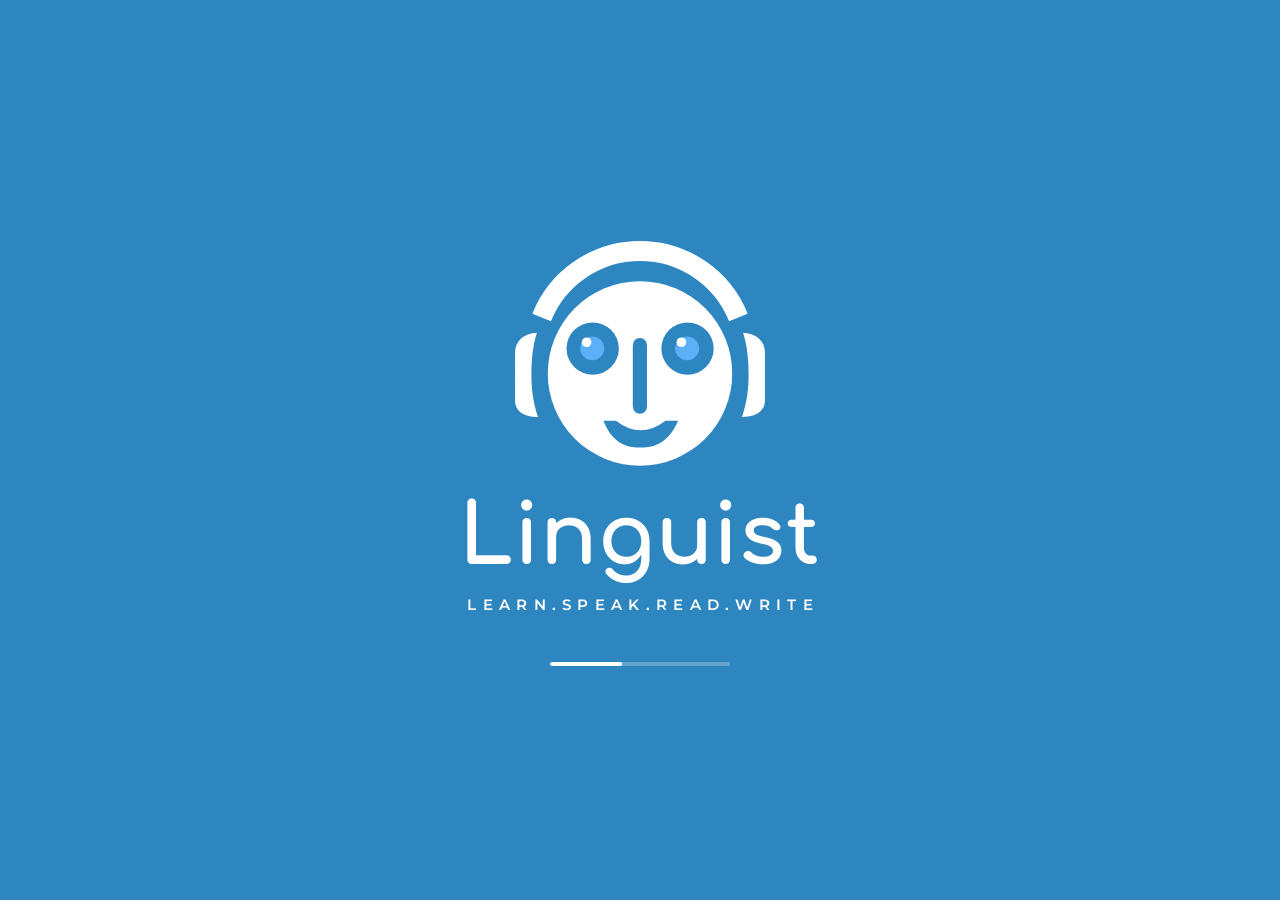
<file: frontend/public/linguist-loader.html>
<!doctype html>
<html lang="en">
<head>
<meta charset="utf-8">
<meta name="viewport" content="width=device-width, initial-scale=1">
<title>Linguist Loader</title>
<link rel="preconnect" href="https://fonts.googleapis.com">
<link href="https://fonts.googleapis.com/css2?family=Comfortaa:wght@700&family=Montserrat:wght@600&display=swap" rel="stylesheet">
<style>
  :root{
    --ln-blue:#2E86C1;      /* brand background */
    --ln-iris:#5BB0F7;      /* light eye blue   */
    --ln-white:#FFFFFF;
    --ln-ease:cubic-bezier(.34,1.56,.64,1); /* overshoot "pop" */
  }
  *{box-sizing:border-box;margin:0;padding:0}
  html,body{height:100%;background:var(--ln-blue)}

  /* ---------- Full-screen loader ---------- */
  .ln-loader{
    position:fixed;inset:0;z-index:9999;
    display:flex;flex-direction:column;align-items:center;justify-content:center;
    gap:clamp(8px,2vh,18px);
    background:var(--ln-blue);color:var(--ln-white);
    transition:opacity .5s ease, transform .5s ease;
    padding:16px;
  }
  .ln-loader.is-hidden{opacity:0;transform:scale(1.06);pointer-events:none}

  .ln-mark{width:min(62vw,300px);height:auto;overflow:visible}

  /* SVG parts animate from their own centre */
  .ln-mark *{transform-box:fill-box;transform-origin:center}

  /* 1. Face pops in */
  .ln-face{animation:ln-pop .7s var(--ln-ease) both}
  /* 2. Headband draws itself */
  .ln-band{
    fill:none;stroke:var(--ln-white);stroke-width:92;stroke-linecap:butt;
    stroke-dasharray:1160;stroke-dashoffset:1160;
    animation:ln-draw .8s .35s ease-out forwards;
  }
  /* 3. Ear cups slide in */
  .ln-cup-l{animation:ln-cup-l .55s .9s var(--ln-ease) both}
  .ln-cup-r{animation:ln-cup-r .55s .9s var(--ln-ease) both}
  /* 4. Features */
  .ln-eye{animation:ln-pop .5s 1.05s var(--ln-ease) both, ln-blink 4.2s 3s infinite}
  .ln-eye.r{animation-delay:1.15s,3s}
  .ln-look{animation:ln-look 6s 3.2s ease-in-out infinite}
  .ln-nose{transform-origin:top;animation:ln-grow .45s 1.25s ease-out both}
  .ln-smile{animation:ln-smile .5s 1.4s var(--ln-ease) both}
  /* 5. Sound waves pulse from the ear cups (loop) */
  .ln-wave{fill:none;stroke:var(--ln-white);stroke-width:22;stroke-linecap:round;opacity:0}
  .ln-wave.w1{animation:ln-wave 1.6s 2.3s ease-out infinite}
  .ln-wave.w2{animation:ln-wave 1.6s 2.55s ease-out infinite}

  /* Wordmark */
  .ln-word{
    font:700 clamp(44px,13vw,84px)/1 'Comfortaa',system-ui,sans-serif;
    letter-spacing:.01em;display:flex;
  }
  .ln-word span{display:inline-block;animation:ln-rise .5s var(--ln-ease) both}
  .ln-tag{
    font:600 clamp(10px,2.6vw,15px)/1 'Montserrat',system-ui,sans-serif;
    letter-spacing:.42em;display:flex;margin-right:-.42em;
  }
  .ln-tag span{opacity:0;animation:ln-fade .4s ease-out forwards}

  /* Indeterminate progress bar */
  .ln-bar{
    margin-top:clamp(14px,4vh,32px);
    width:min(46vw,180px);height:4px;border-radius:4px;
    background:rgba(255,255,255,.25);overflow:hidden;
    opacity:0;animation:ln-fade .4s 2.4s forwards;
  }
  .ln-bar::after{
    content:"";display:block;width:40%;height:100%;border-radius:4px;background:var(--ln-white);
    animation:ln-slide 1.2s 2.4s ease-in-out infinite;
  }

  /* ---------- Keyframes ---------- */
  @keyframes ln-pop{from{transform:scale(0)}to{transform:scale(1)}}
  @keyframes ln-draw{to{stroke-dashoffset:0}}
  @keyframes ln-cup-l{from{transform:translateX(-140px);opacity:0}to{transform:none;opacity:1}}
  @keyframes ln-cup-r{from{transform:translateX(140px);opacity:0}to{transform:none;opacity:1}}
  @keyframes ln-grow{from{transform:scaleY(0)}to{transform:scaleY(1)}}
  @keyframes ln-smile{from{transform:scale(.2,0);opacity:0}to{transform:none;opacity:1}}
  @keyframes ln-blink{0%,92%,100%{transform:scaleY(1)}95%{transform:scaleY(.08)}}
  @keyframes ln-look{
    0%,18%,100%{transform:translate(0,0)}
    25%,40%{transform:translate(22px,-6px)}
    50%,65%{transform:translate(-22px,-6px)}
    75%,90%{transform:translate(0,14px)}
  }
  @keyframes ln-wave{0%{opacity:0;transform:scale(.8)}30%{opacity:.9}100%{opacity:0;transform:scale(1.25)}}
  @keyframes ln-rise{from{transform:translateY(40px) scale(.6);opacity:0}to{transform:none;opacity:1}}
  @keyframes ln-fade{to{opacity:1}}
  @keyframes ln-slide{0%{transform:translateX(-100%)}100%{transform:translateX(260%)}}

  @media (prefers-reduced-motion:reduce){
    .ln-loader *{animation:none!important;opacity:1!important;stroke-dashoffset:0!important}
    .ln-bar::after{animation:ln-fade 1s infinite alternate!important}
  }
</style>
</head>
<body>

<div class="ln-loader" id="lnLoader" role="status" aria-label="Loading Linguist">
  <svg class="ln-mark" viewBox="300 60 1376 1110" aria-hidden="true">
    <!-- Sound waves (left & right) -->
    <path class="ln-wave w1" d="M360,600 Q320,700 360,800"/>
    <path class="ln-wave w2" d="M320,560 Q260,700 320,840"/>
    <path class="ln-wave w1" d="M1616,600 Q1656,700 1616,800"/>
    <path class="ln-wave w2" d="M1656,560 Q1716,700 1656,840"/>

    <!-- Headband -->
    <path class="ln-band" d="M537,438 A486,486 0 0 1 1439,438"/>

    <!-- Ear cups -->
    <path class="ln-cup-l" fill="#fff" d="M515,508 C455,512 415,545 415,600 V820 C415,870 460,895 520,895 C495,820 490,760 490,700 C490,640 495,570 515,508 Z"/>
    <path class="ln-cup-r" fill="#fff" d="M1461,508 C1521,512 1561,545 1561,600 V820 C1561,870 1516,895 1456,895 C1481,820 1486,760 1486,700 C1486,640 1481,570 1461,508 Z"/>

    <!-- Face -->
    <g class="ln-face">
      <circle cx="988" cy="695" r="423" fill="#fff"/>

      <g class="ln-eye l">
        <circle cx="771" cy="581" r="120" fill="var(--ln-blue)"/>
        <g class="ln-look">
          <circle cx="769" cy="580" r="55" fill="var(--ln-iris)"/>
          <circle cx="743" cy="552" r="22" fill="#fff"/>
        </g>
      </g>
      <g class="ln-eye r">
        <circle cx="1206" cy="581" r="120" fill="var(--ln-blue)"/>
        <g class="ln-look">
          <circle cx="1204" cy="580" r="55" fill="var(--ln-iris)"/>
          <circle cx="1178" cy="552" r="22" fill="#fff"/>
        </g>
      </g>

      <rect class="ln-nose" x="955" y="532" width="65" height="348" rx="32" fill="var(--ln-blue)"/>

      <path class="ln-smile" fill="var(--ln-blue)"
        d="M820,912 L878,912 Q990,1000 1105,912 L1163,912 C1120,1010 1060,1035 990,1035 C918,1035 860,1010 820,912 Z"/>
    </g>
  </svg>

  <div class="ln-word" aria-hidden="true"></div>
  <div class="ln-tag" aria-hidden="true"></div>
  <div class="ln-bar"></div>
</div>

<script>
  /* Build staggered letters / tagline */
  (function(){
    const word = document.querySelector('.ln-word');
    [...'Linguist'].forEach((ch,i)=>{
      const s=document.createElement('span');s.textContent=ch;
      s.style.animationDelay=(1.55+i*0.07)+'s';word.appendChild(s);
    });
    const tag=document.querySelector('.ln-tag');
    ['LEARN.','SPEAK.','READ.','WRITE'].forEach((w,i)=>{
      const s=document.createElement('span');s.textContent=w;
      s.style.animationDelay=(2.15+i*0.18)+'s';tag.appendChild(s);
    });
  })();

  /* Public API: call LinguistLoader.hide() once your app is ready */
  window.LinguistLoader = {
    hide(){
      const el=document.getElementById('lnLoader');
      if(!el) return;
      el.classList.add('is-hidden');
      el.addEventListener('transitionend',()=>el.remove(),{once:true});
    },
    show(){ document.getElementById('lnLoader')?.classList.remove('is-hidden'); }
  };

  /* Demo only: auto-hide after the page loads + 4s. Remove in production. */
  // window.addEventListener('load', () => setTimeout(LinguistLoader.hide, 4000));
</script>
</body>
</html>
</file>
